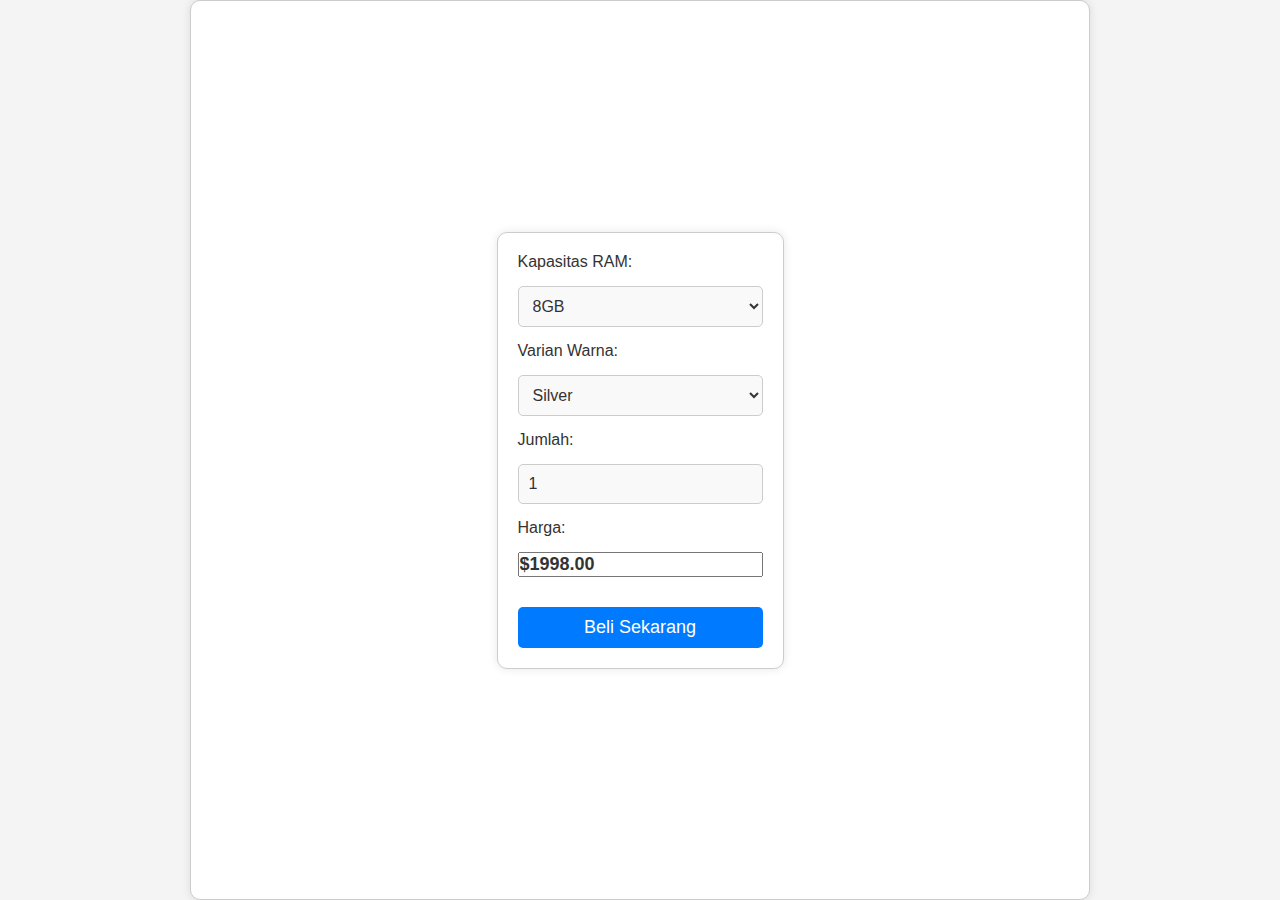
<file: beli.html>
<!DOCTYPE html>
<html lang="en">
<head>
    <meta charset="UTF-8">
    <meta name="viewport" content="width=device-width, initial-scale=1.0">
    <title>CEKOUT</title>
    <style>
        /* Reset CSS */
* {
  margin: 0;
  padding: 0;
  box-sizing: border-box;
}

/* Body styling */
body {
  font-family: Arial, sans-serif;
  background-color: #f4f4f4;
}

/* Container styling */
.wrapper {
  display: flex;
  justify-content: center;
  align-items: center;
  height: 100vh;
}

.card {
  border: 1px solid #ccc;
  border-radius: 10px;
  background-color: #fff;
  box-shadow: 0px 0px 10px rgba(0, 0, 0, 0.1);
  max-width: 900px;
  margin: 0 auto;
  padding: 20px;
}

/* Header styling */
.card-title {
  font-size: 24px;
  font-weight: bold;
  color: #333;
  margin-bottom: 10px;
}

/* Image styling */
.img-fluid {
  max-width: 100%;
  height: auto;
  border-radius: 10px;
}

/* Price styling */
.price {
  font-size: 18px;
  font-weight: bold;
  color: #333;
  margin-bottom: 15px;
}

/* Form styling */
form {
  display: flex;
  flex-direction: column;
  gap: 15px;
}

.quantity-label,
label {
  font-size: 16px;
  color: #333;
}

.quantity-input,
select {
  width: 100%;
  padding: 10px;
  border: 1px solid #ccc;
  border-radius: 5px;
  font-size: 16px;
  color: #333;
  background-color: #f9f9f9;
}

.buy-button {
  background-color: #007bff;
  color: #fff;
  border: none;
  border-radius: 5px;
  padding: 10px;
  font-size: 18px;
  cursor: pointer;
  transition: background-color 0.3s;
}

.buy-button:hover {
  background-color: #0056b3;
}

/* Responsiveness */
@media (max-width: 768px) {
  .col-md-4 {
    max-width: 50%;
  }

  .col-md-8 {
    max-width: 50%;
  }
}

    </style>
</head>
<body>
    <div class="wrapper card">
        <div class="card">
            <div class="row g-0">
                
                <div class="col-md-8">
                    <div class="card-body">
                        <form action="cekout.php" method="POST" id="checkout-form">
                        
                            <label for="ram">Kapasitas RAM:</label>
                            <select id="ram" name="ram">
                                <option value="8GB">8GB</option>
                                <option value="12GB">12GB</option>
                                <option value="16GB">16GB</option>
                            </select>
                        
                            <label for="warna">Varian Warna:</label>
                            <select id="warna" name="warna">
                                <option value="Silver">Silver</option>
                                <option value="Space Gray">Space Gray</option>
                                <option value="Gold">Gold</option>
                                <option value="Midnight Green">Midnight Green</option>
                            </select>
                        
                            <label class="quantity-label" for="quantity">Jumlah:</label>
                            <input type="number" id="quantity" name="jumlah" class="quantity-input" value="1" min="1">
                            
                            <!-- Harga -->
                            <label for="harga">Harga:</label>
                            <input type="text" id="harga" name="harga" class="price" value="$999.00" readonly>
                        
                            <button type="submit" class="buy-button">Beli Sekarang</button>
                        </form>                        
                    </div>
                </div>
            </div>
        </div>
    </div>

    
</body>
</html>
<script>
    // Ambil elemen-elemen form
    const form = document.getElementById('checkout-form');
    const ramSelect = document.getElementById('ram');
    const warnaSelect = document.getElementById('warna');
    const quantityInput = document.getElementById('quantity');
    const hargaInput = document.getElementById('harga');

    // Daftar harga RAM
    const ramPrices = {
        '8GB': 999.00,
        '12GB': 1199.00,
        '128': 1399.00
    };

    // Daftar harga warna
    const warnaPrices = {
        'Silver': 999.00,
        'Space Gray': 999.00,
        'Gold': 999.00,
        'Midnight Green': 999.00
    };

    // Fungsi untuk mengupdate harga berdasarkan pilihan
    function updatePrice() {
        const selectedRam = ramSelect.value;
        const selectedWarna = warnaSelect.value;
        const selectedQuantity = quantityInput.valueAsNumber;
        const ramPrice = ramPrices[selectedRam];
        const warnaPrice = warnaPrices[selectedWarna];
        const totalPrice = (ramPrice + warnaPrice) * selectedQuantity;
        hargaInput.value = `$${totalPrice.toFixed(2)}`;
    }

    // Tambahkan event listener untuk pembaruan harga saat pilihan berubah
    ramSelect.addEventListener('change', updatePrice);
    warnaSelect.addEventListener('change', updatePrice);
    quantityInput.addEventListener('input', updatePrice);

    // Panggil updatePrice untuk menampilkan harga awal
    updatePrice();
</script>
</file>
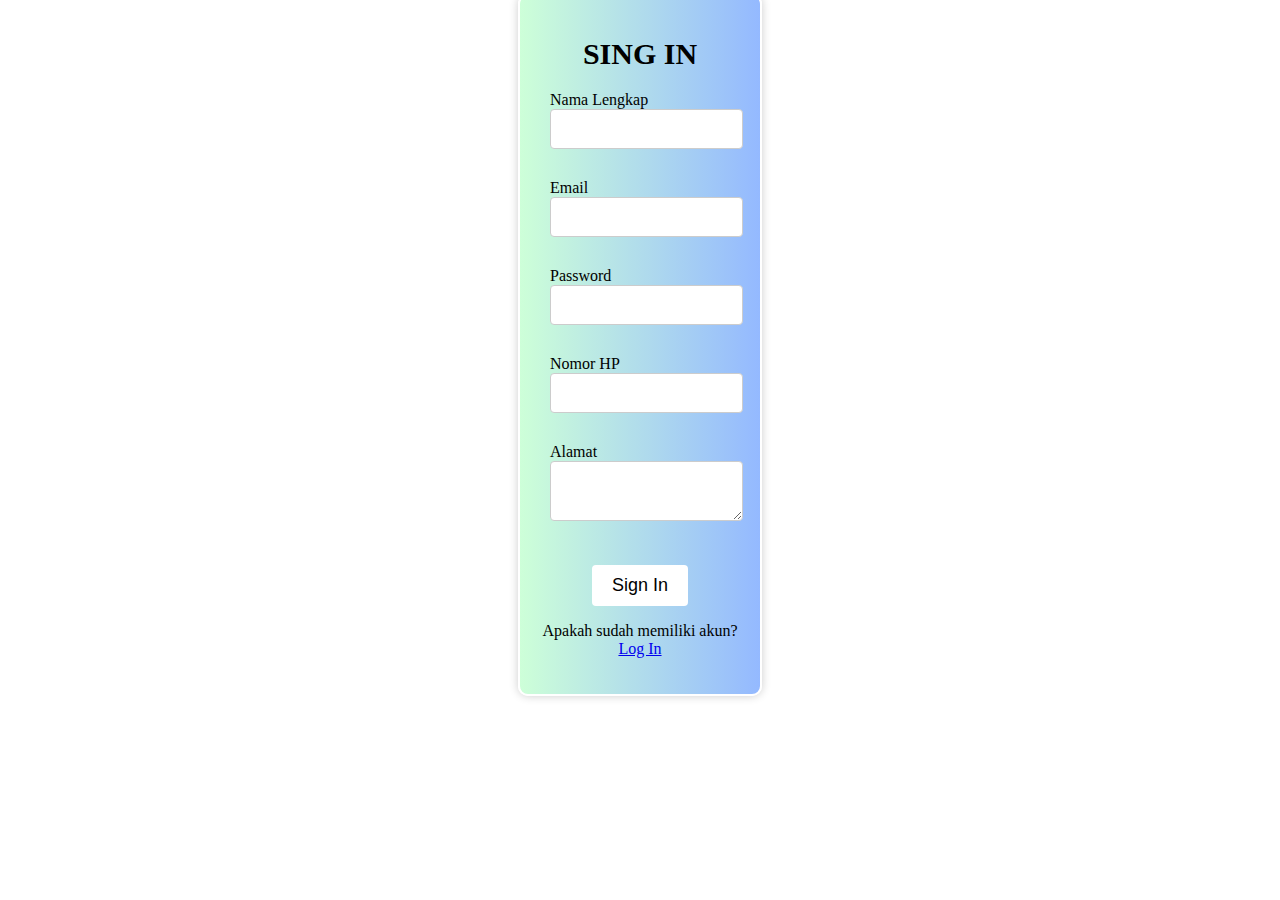
<file: singin.html>
<!DOCTYPE html>
<html lang="en">
<head>
    <meta charset="UTF-8">
    <meta name="viewport" content="width=device-width, initial-scale=1.0">
    <link rel="stylesheet" href="singin.css">
    <title>Sign In</title>
</head>
<body>
    <div class="container">
        <div class="content">
            <h1>SING IN</h1>
            <form>
                <div class="form-group">
                    <label for="fullname">Nama Lengkap</label>
                    <input type="text" id="fullname" name="fullname" required>
                </div>

                <div class="form-group">
                    <label for="email">Email</label>
                    <input type="email" id="email" name="email" required>
                </div>

                <div class="form-group">
                    <label for="password">Password</label>
                    <input type="password" id="password" name="password" required>
                </div>

                <div class="form-group">
                    <label for="phone">Nomor HP</label>
                    <input type="tel" id="phone" name="phone" required>
                </div>

                <div class="form-group">
                    <label for="address">Alamat</label>
                    <textarea id="address" name="address" required></textarea>
                </div>

                <button type="submit">Sign In</button>
            </form>
            <p>Apakah sudah memiliki akun? <a href="#">Log In</a></p>
        </div>
    </div>
</body>
</html>
</file>
<file: singin.css>
/* Reset beberapa default styling */
body, html {
  margin: 90px;
  padding: 70px;
}

/* Style container */
.container {
  display: flex;
  justify-content: center;
  align-items: center;
  height: 50px;
  background-color: #fff; 
}

/* Style konten */
.content {
  width: 100%;
  max-width: 200px; 
  padding: 20px;
  border: 2px solid #fff; 
  border-radius: 10px;
  box-shadow: 0px 0px 10px rgba(0, 0, 0, 0.2);
  color: #000;
  text-align: center;
  background: linear-gradient(to right, #cdffd8, #94b9ff);
}

.content h1 {
  font-size: 30px;
  margin-bottom: 20px;
}

/* Style form */
form {
  display: flex;
  flex-direction: column;
  align-items: center; 

.form-group {
  width: 90%;
  margin-bottom: 20px;
  text-align: left;
}

label {
  font-size: 16px;
}

input[type="text"],
input[type="email"],
input[type="password"],
input[type="tel"],
textarea {
  width: 95%;
  padding: 10px;
  border: 1px solid #ccc;
  border-radius: 4px;
  font-size: 16px;
  margin-bottom: 10px; 
}

button {
  padding: 10px 20px;
  background-color: #fff;
  color: #000;
  border: none;
  border-radius: 4px;
  font-size: 18px;
  cursor: pointer;
  margin-top: 10px; /* Menambahkan jarak antara tombol "Sign In" dengan inputan form */
}

/* Style tombol Log In */
p {
  font-size: 16px;
  margin-top: 20px;
}

a {
  color: #ffffff;
  text-decoration: none;
}

/* Responsif untuk layar laptop */
@media (max-width: 1366px) {
  .content {
      max-width: 78%;
  }
}

/* Responsif untuk tablet */
@media (max-width: 1024px) {
  .content {
      max-width: 64%;
  }
}

/* Responsif untuk smartphone */
@media (max-width: 768px) {
  .content {
      max-width: 47%;
  }

  .content h1 {
      font-size: 20px;
  }

  label {
      font-size: 14px;
  }

  input[type="text"],
  input[type="email"],
  input[type="password"],
  input[type="tel"],
  textarea {
      font-size: 14px;
  }

  button {
      font-size: 16px;
  }

  p {
      font-size: 14px;
  }
}
</file>
